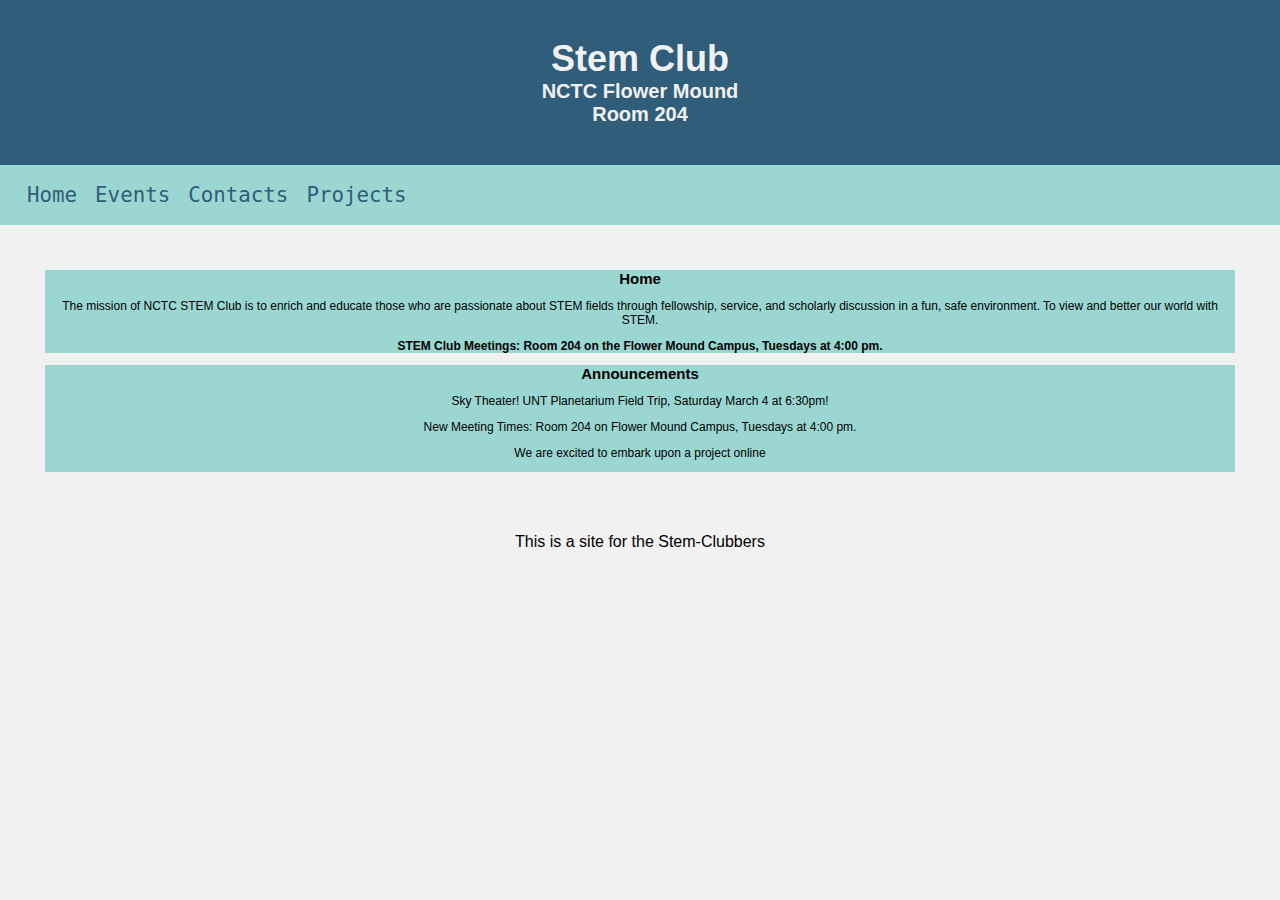
<file: index.html>
<!DOCTYPE html>
<html lang="en">
<head>
    <meta charset="UTF-8">
    <meta http-equiv="X-UA-Compatible" content="IE=edge">
    <meta name="viewport" content="width=device-width, initial-scale=1.0">
  <link rel="stylesheet" href="styles/styles.css">
</head>
<style>
  
</style>
<body>
    <header>
      <h1>Stem Club</h1>
      <h2>NCTC Flower Mound</h2>
      <h2>Room 204</h2>
      
    </header>

    <nav>
      <ul>
        <li><a href="index.html">Home</a></li>
        <li><a href="events.html">Events</a></li>
        <li><a href="contacts.html">Contacts</a></li>
        <li><a href="projects.html">Projects</a></li>
      </ul>
    </nav>

    <main>

      <div class="row0">
        
        <div class="column top">

          
            <h2>Home</h2>
            <p>The mission of NCTC STEM Club is to enrich and educate those who are passionate about STEM fields through fellowship, service, and scholarly discussion in a fun, safe environment. To view and better our world with STEM.</p>
            <p style = "font-weight:bold">STEM Club Meetings: Room 204 on the Flower Mound Campus, Tuesdays at 4:00 pm.</p>


            
            
          
        </div>
      </div>
      <div class="row1">
        <div class="column bottom">

          <h2>Announcements</h2>
          <p>Sky Theater! UNT Planetarium Field Trip, Saturday March 4 at 6:30pm!</p>
          <p>New Meeting Times: Room 204 on Flower Mound Campus, Tuesdays at 4:00 pm.</p>
          <p>We are excited to embark upon a project online</p>

        </div>
      </div>

    </main>
    <footer>
      <div class="foot text">
        <p>This is a site for the Stem-Clubbers</p>
      </div>
    </footer>
  </body>
</html>
</file>
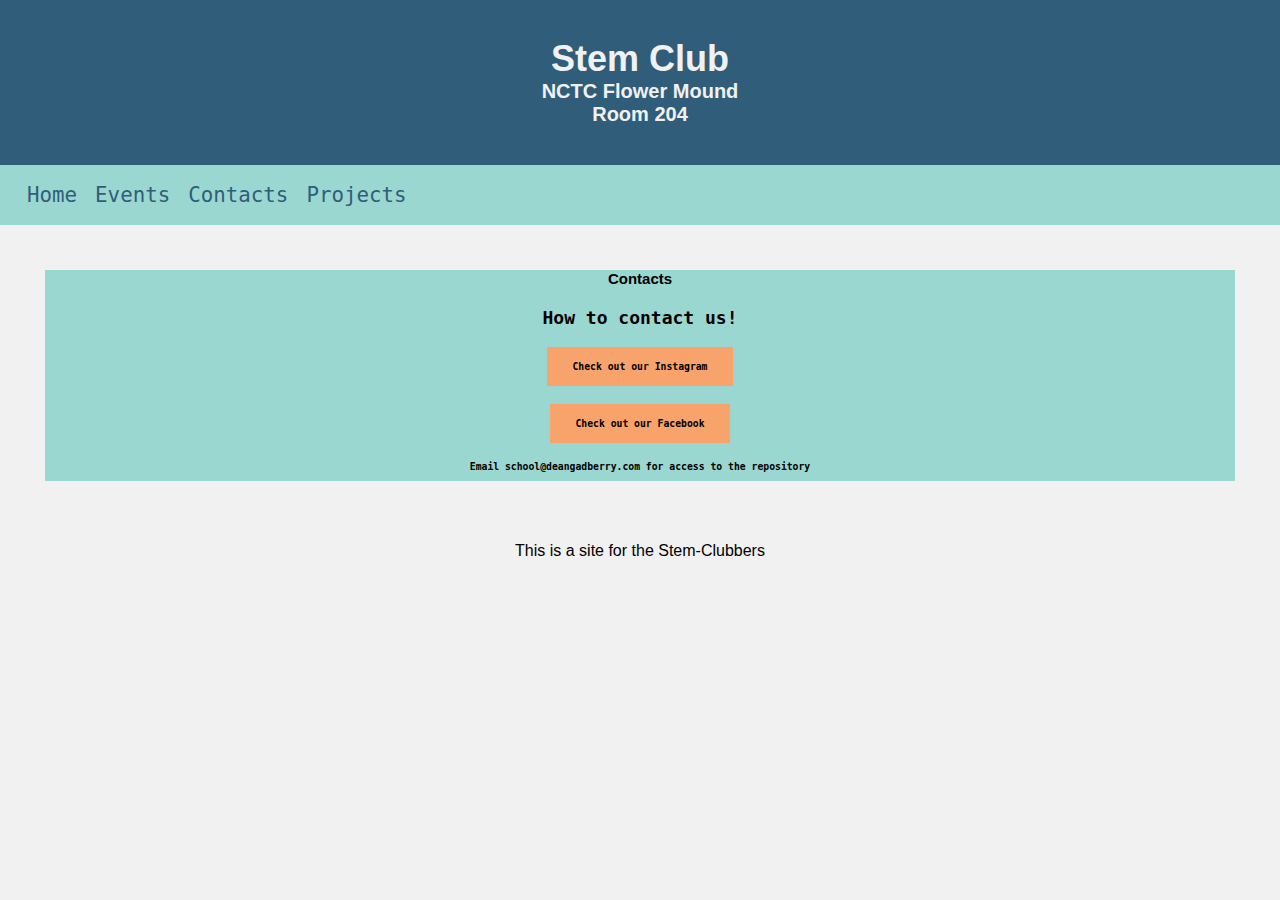
<file: contacts.html>
<!DOCTYPE html>
<html lang="en">
<head>
    <meta charset="UTF-8">
    <meta http-equiv="X-UA-Compatible" content="IE=edge">
    <meta name="viewport" content="width=device-width, initial-scale=1.0">
  <link rel="stylesheet" href="styles/styles.css">
</head>
<style>
  
</style>
<body>
    <header>
      <h1>Stem Club</h1>
      <h2>NCTC Flower Mound</h2>
      <h2>Room 204</h2>

    </header>

    <nav>
      <ul>
        <li><a href="index.html">Home</a></li>
        <li><a href="events.html">Events</a></li>
        <li><a href="contacts.html">Contacts</a></li>
        <li><a href="projects.html">Projects</a></li>
      </ul>
    </nav>

    
    <main>
    
      <div class="row0">
        
        <div class="column top">
          
          <h2>Contacts</h2>
          <h3>How to contact us!</h3>
          
          <ul class="contact info">
              
                <li class="insta"><a class="insta" href="https://www.instagram.com/stemclublions/">Check out our Instagram</a></li>
                <li class="facebook"><a class="facebook" href="https://m.facebook.com/profile.php?id=100086456761582">Check out our Facebook</a></li>
                <li class="email">Email school@deangadberry.com for access to the repository</li>
              
          </ul>

            
            
          
        </div>
        
      </div>

    </main>
    <footer>
      <div class="foot text">
        <p>This is a site for the Stem-Clubbers</p>
      </div>
    </footer>
  </body>
</html>
</file>
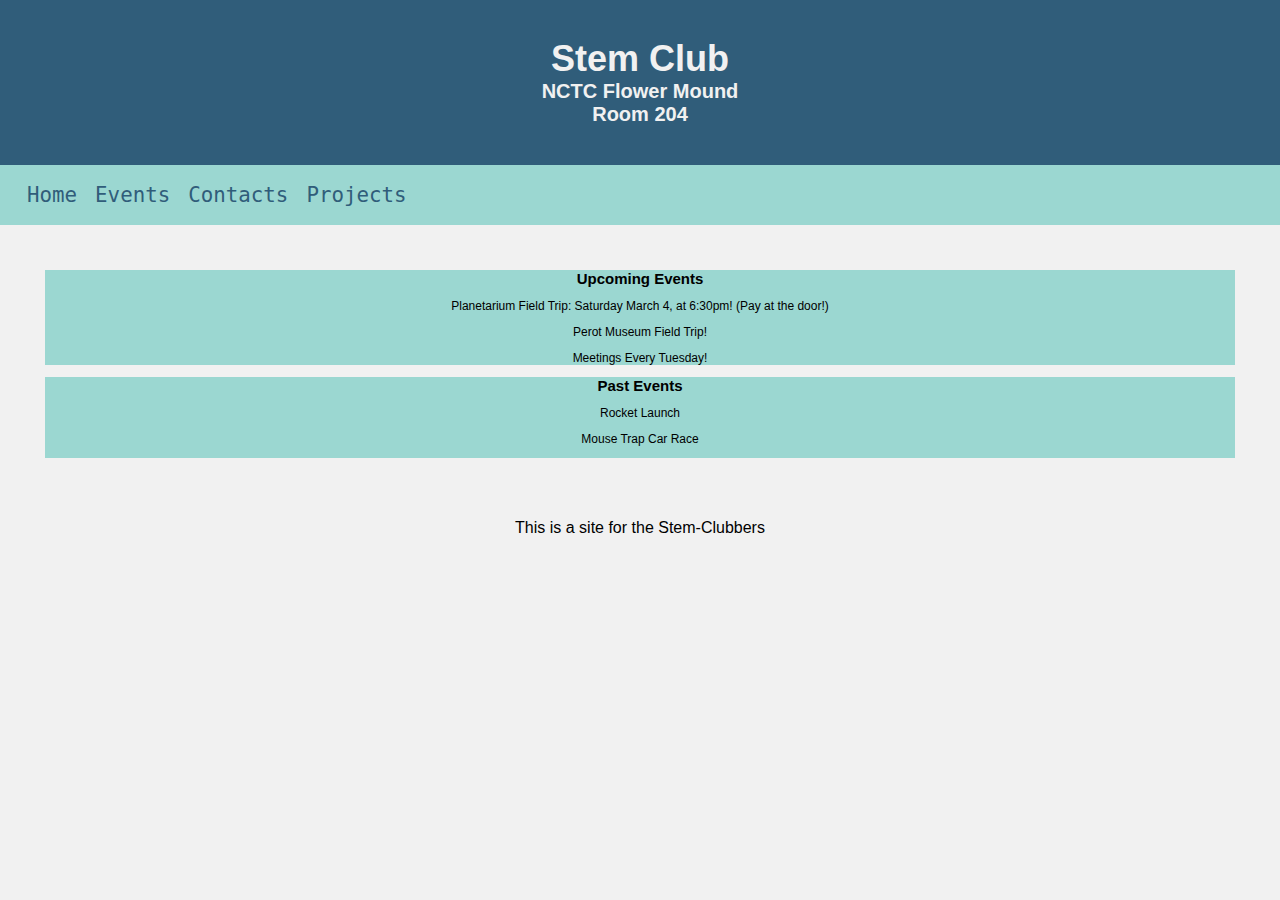
<file: events.html>
<!DOCTYPE html>
<html lang="en">
<head>
    <meta charset="UTF-8">
    <meta http-equiv="X-UA-Compatible" content="IE=edge">
    <meta name="viewport" content="width=device-width, initial-scale=1.0">
  <link rel="stylesheet" href="styles/styles.css">
</head>
<style>
  
</style>
<body>
    <header>
        <h1>Stem Club</h1>
        <h2>NCTC Flower Mound</h2>
        <h2>Room 204</h2>

    </header>

    <nav>
      <ul>
        <li><a href="index.html">Home</a></li>
        <li><a href="events.html">Events</a></li>
        <li><a href="contacts.html">Contacts</a></li>
        <li><a href="projects.html">Projects</a></li>
      </ul>
    </nav>

    
    <main>

      <div class="row0">
        
        <div class="column top">

          
            <h2>Upcoming Events</h2>
            <p>Planetarium Field Trip: Saturday March 4, at 6:30pm! (Pay at the door!)</p>
            <p>Perot Museum Field Trip!</p>
            <p>Meetings Every Tuesday!</p>

            
            
          
        </div>

      </div>
      <div class="row1">
        <div class="column bottom">

          <h2>Past Events</h2>
          <p>Rocket Launch</p>
          <p>Mouse Trap Car Race</p>

        </div>
      </div>


    </main>
    <footer>
      <div class="foot text">
        <p>This is a site for the Stem-Clubbers</p>
      </div>
    </footer>
  </body>
</html>
</file>
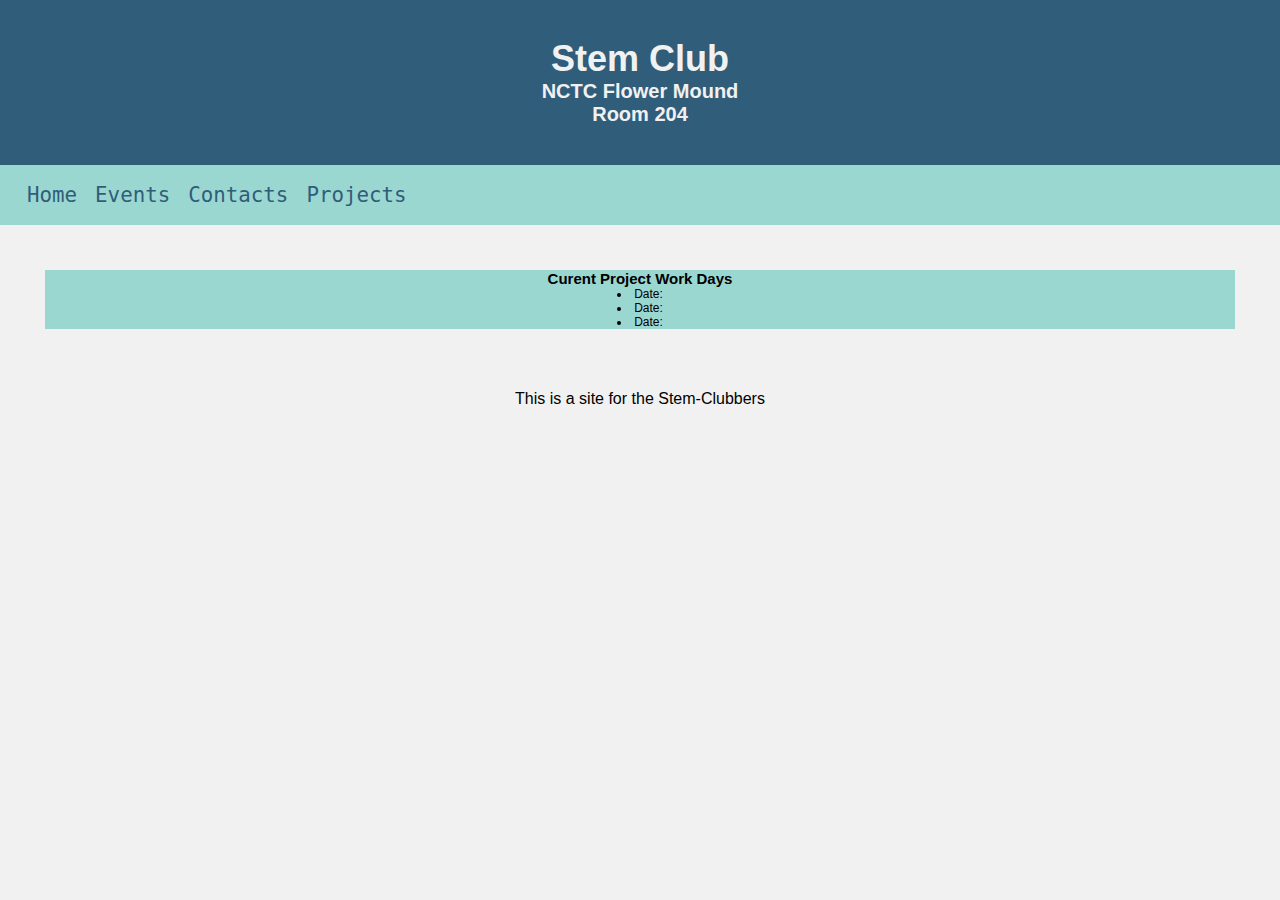
<file: projects.html>
<!DOCTYPE html>
<html lang="en">
<head>
    <meta charset="UTF-8">
    <meta http-equiv="X-UA-Compatible" content="IE=edge">
    <meta name="viewport" content="width=device-width, initial-scale=1.0">
  <link rel="stylesheet" href="styles/styles.css">
</head>
<style>
  
</style>
<body>
    <header>
      <h1>Stem Club</h1>
      <h2>NCTC Flower Mound</h2>
      <h2>Room 204</h2>
    </header>

    <nav>
      <ul>
        <li><a href="index.html">Home</a></li>
        <li><a href="events.html">Events</a></li>
        <li><a href="contacts.html">Contacts</a></li>
        <li><a href="projects.html">Projects</a></li>
      </ul>
    </nav>

    
    <main>

      <div class="row0">
        
        <div class="column top">

          
          <h2>Curent Project Work Days</h2>

          <div id="past_projects">
              <ul>
                  <li>Date:</li>
                  <li>Date:</li>
                  <li>Date:</li>
              </ul>
          </div>

            
            
          
        </div>
        
      
      </div>

    </main>
    <footer>
      <div class="foot text">
        <p>This is a site for the Stem-Clubbers</p>
      </div>
    </footer>
  </body>
</html>
</file>
<file: styles/styles.css>
body {
    font-family: Arial, sans-serif;
    margin: 0;
    padding: 0;
    background-color: #f1f1f1
  }
  header {
    background-color: #305d7a;
    color: #f1f1f1;
    padding: 3%;
    text-align: center;
  }


  div.row0:after
  {
    content: "";
    display: flex;
    clear: both;

    
  }

  div.row1:after
  {
    content: "";
    display: flex;
    clear: both;
 
 
  }

  

  .column.bottom {
    float: left;
    padding-right: 0px;
    width: 100%;
    margin: 0%;
    font-size: 75%;
    text-align: center;
    background-color: #9bd7d1;
  }
  

  
  /* Middle column */

  .column.top {
    float: center;
    text-align: center;
    justify-content:center;
    width: 100%;
    margin: 0%;
    font-size: 75%;
    background-color: #9bd7d1;
  }

  h1 {
    margin: 0;
    font-size: 36px;
  }
  h2 {
    margin: 0;
    font-size: 125%;
    font-weight: bolder;
  }
  nav {
    
    background-color: #9bd7d1;
    display: flex;
    
    justify-content:left;
    align-items: center;
    padding:2vh;
    font-family: monospace;
    font-size: 160%;
    overflow: hidden;

  }
  nav ul {
    
    list-style: none;
    margin: 0%;

    padding: 0%;

    padding: 0;

    display: flex;
  }
  nav li {

    margin: 0vh 0%;
    
  }
  nav a {
    
    color: #305d7a;
    padding: 40px 1vh;

    text-decoration: none;
  }
  nav a:hover {
    color: #305d7a;
    background-color: #f9a36c;
    
    
    
  }
  main {

    padding: 5vh;

  }
  h3 {
    font-size: 18px;
    margin: 20px 0 10px;
    font-family: monospace;
  }
  ul {
    margin: 0;
    padding: 0;
    list-style:inside;
    
  }

  div.foot.text{
    text-align:center;
    

  }

  ul.contact.info
  {
    list-style:none;
    font-family: monospace;
    font-weight:bolder;
    
    
  }

  li.insta
  {
    padding: 1vh;

  }

  li.facebook
  {
    padding: 1vh;
  }

  li.email
  {
    padding: 1vh;
  }

  a.facebook:hover{
    color: #f9a36c;
  }

  a.insta:hover{
    color: #f9a36c;
  }

  a.facebook:visited{
    text-decoration: none;
  }

  a.insta:visited{
    text-decoration: none;
  }

  a.facebook:link, a.facebook:visited {
    background-color: #305d7a;;
    color: white;
    padding: 14px 25px;
    text-align: center;
    text-decoration: none;
    display: inline-block;
    
  }
  
  a.facebook:link, a.facebook:hover  {
    background-color: #f9a36c;
    color: inherit;
    
  }

  a.insta:link, a.insta:visited {
    background-color: #305d7a;;
    color: white;
    padding: 14px 25px;
    text-align: center;
    text-decoration: none;
    display: inline-block;
    
  }
  
  a.insta:link, a.insta:hover  {
    background-color: #f9a36c;
    color: inherit;
    
  }
</file>
